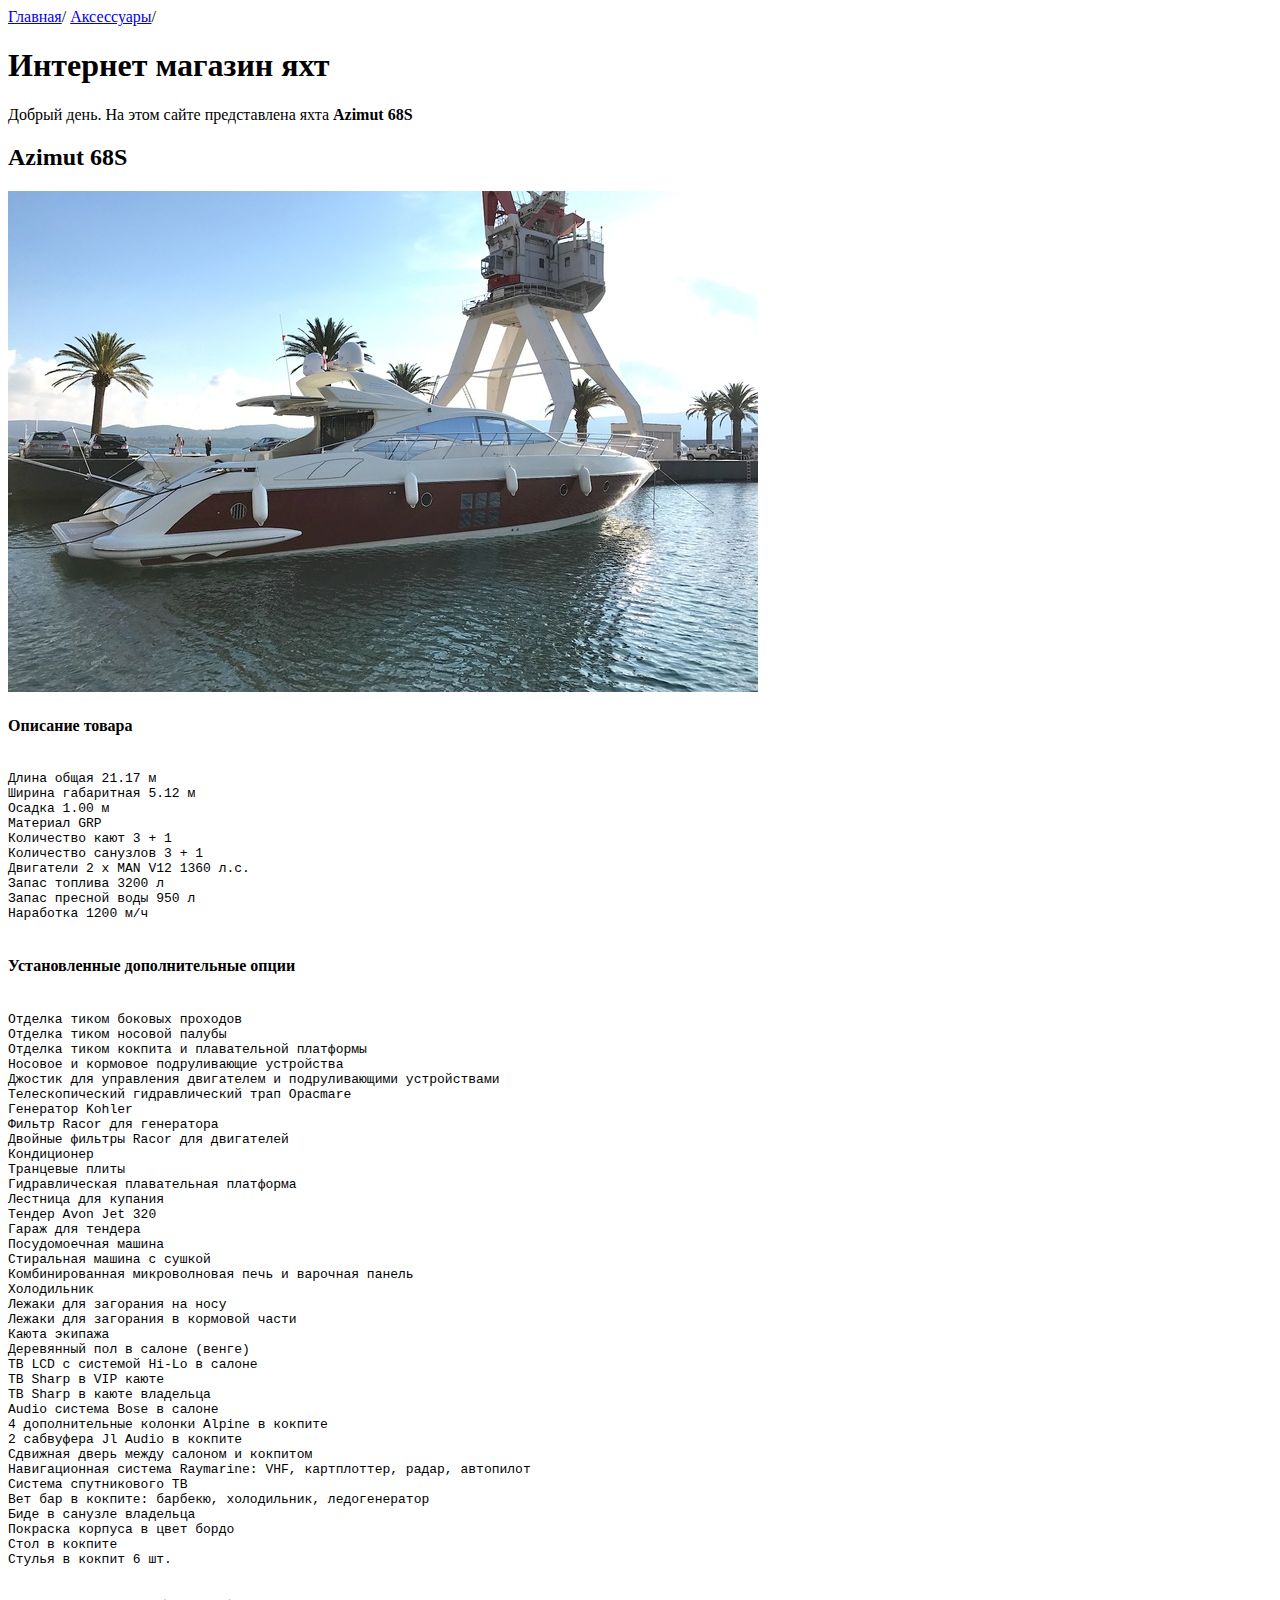
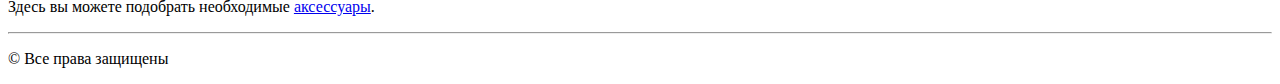
<file: lesson_1/index.html>
<!DOCTYPE html>
<html>
<head>
    <meta charset='utf-8'>
    <title>Интернет магазин яхт</title>
</head>
<body>
<a href="index.html">Главная</a>/
<a href="accessories.html">Аксессуары</a>/
<h1>Интернет магазин яхт</h1>
<p>Добрый день. На этом сайте представлена яхта <strong>Azimut 68S</strong></p>

<h2>Azimut 68S</h2>
<img src="img/azimut.jpg" alt="azimut photo">
<h4>Описание товара</h4>
<pre><p>
Длина общая 21.17 м
Ширина габаритная 5.12 м
Осадка 1.00 м
Материал GRP
Количество кают 3 + 1
Количество санузлов 3 + 1
Двигатели 2 x MAN V12 1360 л.с.
Запас топлива 3200 л
Запас пресной воды 950 л
Наработка 1200 м/ч

</p></pre>
<h4>Установленные дополнительные опции</h4>
<p><pre>

Отделка тиком боковых проходов
Отделка тиком носовой палубы
Отделка тиком кокпита и плавательной платформы
Носовое и кормовое подруливающие устройства
Джостик для управления двигателем и подруливающими устройствами
Телескопический гидравлический трап Opacmare
Генератор Kohler
Фильтр Racor для генератора
Двойные фильтры Racor для двигателей
Кондиционер
Транцевые плиты
Гидравлическая плавательная платформа
Лестница для купания
Тендер Avon Jet 320
Гараж для тендера
Посудомоечная машина
Стиральная машина с сушкой
Комбинированная микроволновая печь и варочная панель
Холодильник
Лежаки для загорания на носу
Лежаки для загорания в кормовой части
Каюта экипажа
Деревянный пол в салоне (венге)
ТВ LCD с системой Hi-Lo в салоне
ТВ Sharp в VIP каюте
ТВ Sharp в каюте владельца
Audio система Bose в салоне
4 дополнительные колонки Alpine в кокпите
2 сабвуфера Jl Audio в кокпите
Сдвижная дверь между салоном и кокпитом
Навигационная система Raymarine: VHF, картплоттер, радар, автопилот
Система спутникового ТВ
Вет бар в кокпите: барбекю, холодильник, ледогенератор
Биде в санузле владельца
Покраска корпуса в цвет бордо
Стол в кокпите
Стулья в кокпит 6 шт.

</pre></p>

<p>Здесь вы можете подобрать необходимые <a href="accessories.html">аксессуары</a>.</p>

<hr>

<footer>
    <p>&copy; Все права защищены</p>
</footer>
</body>
</html>
</file>
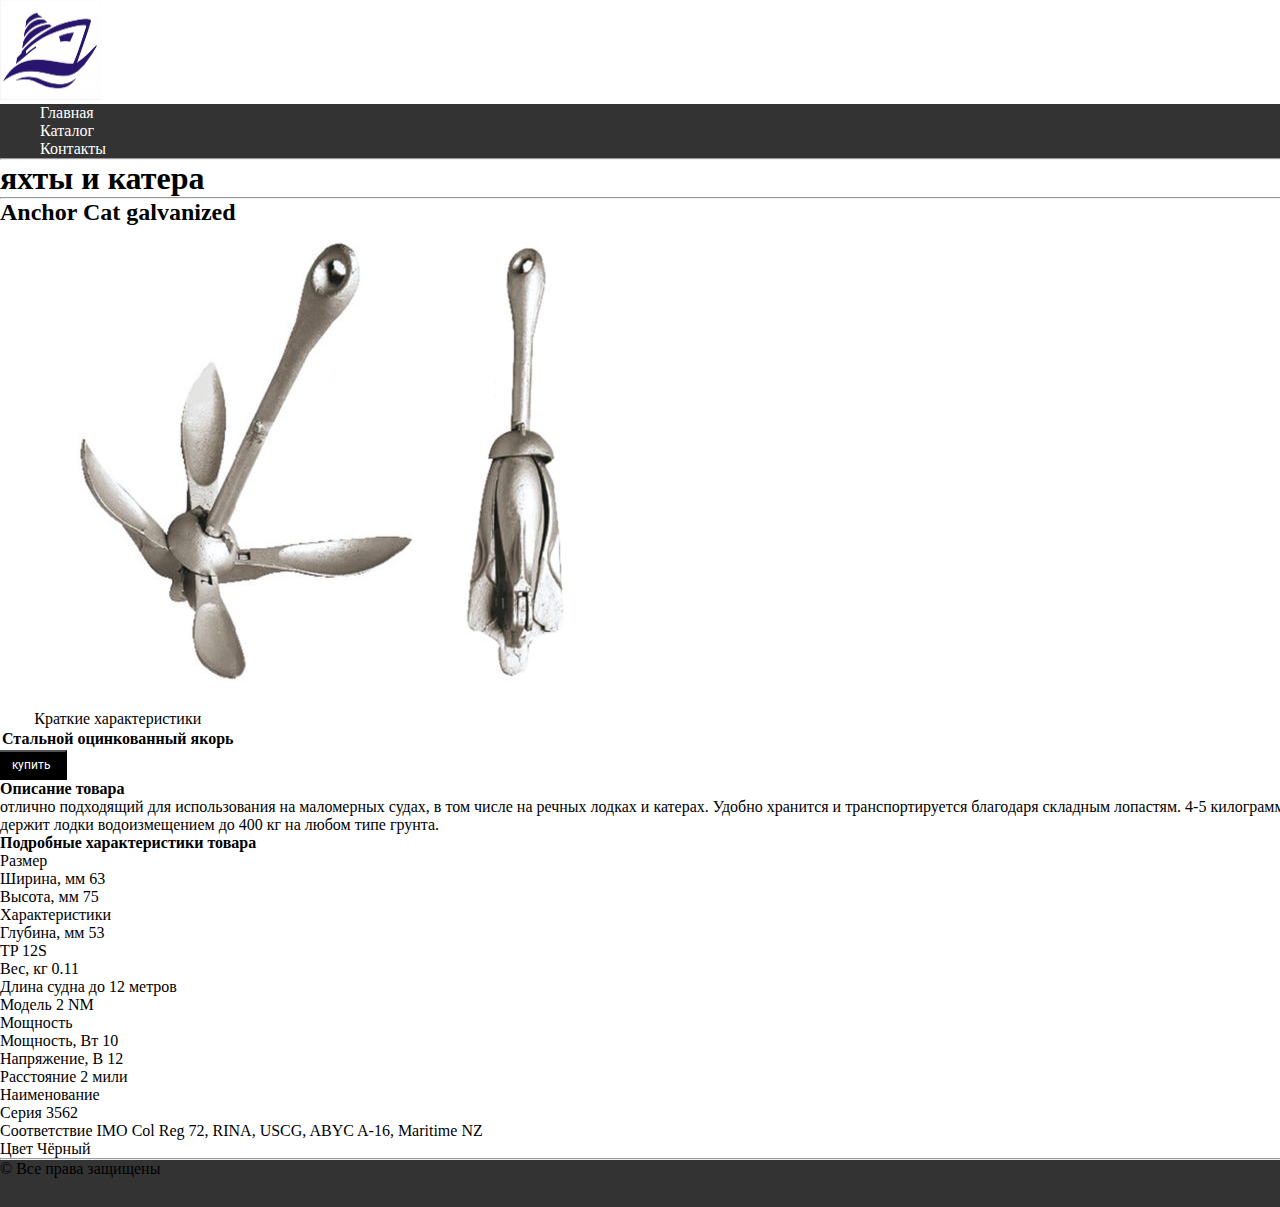
<file: anchor.html>
<!DOCTYPE html>
<html lang="ru">
<head>
    <meta charset="utf-8">
    <title>Интернет магазин фототоваров</title>
    <link rel="stylesheet" href="style.css">
</head>
<body>
<div class="container">
    <header>
        <img src="img/logo.jpg" alt="logo" width="100" height="100">
        <ul class="menu">
            <li>
                <a href="index.html">Главная</a>
            </li>
            <li><a href="catalog.html">Каталог</a></li>
            <li><a href="contacs.html">Контакты</a></li>
        </ul>
    </header>
    <hr>
    <h1>яхты и катера</h1>
    <hr>
    <h2>Anchor Cat galvanized</h2>
    <a href="img/anchor.jpg" target="_blank">
        <img src="img/anchor.jpg" alt="photo"></a>
    <table>
        <caption>Краткие характеристики</caption>
        <tr>
            <th>Стальной оцинкованный якорь</th>
        </tr>
    </table>
    <input type="submit" value="купить">
    <h4>Описание товара</h4>
    <ul class="short_description">
        <li>отлично подходящий для использования на маломерных судах,
            в том числе на речных лодках и катерах. Удобно хранится и транспортируется благодаря складным лопастям.
            4-5 килограммовый якорь-кошка прекрасно держит лодки водоизмещением до 400 кг на любом типе грунта.</li>
    </ul>
    <h4>Подробные характеристики товара</h4>

    <dl class="detailed_description">
        <dt>Размер</dt>
        <dd>Ширина, мм	63</dd>
        <dd>Высота, мм	75</dd>

        <dt>Характеристики</dt>
        <dd>Глубина, мм	53</dd>
        <dd>TP	12S</dd>
        <dd>Вес, кг	0.11</dd>
        <dd>Длина судна	до 12 метров</dd>
        <dd>Модель	2 NM</dd>

        <dt>Мощность</dt>
        <dd>Мощность, Вт	10</dd>
        <dd>Напряжение, В	12</dd>
        <dd>Расстояние	2 мили</dd>

        <dt>Наименование</dt>
        <dd>Серия	3562</dd>
        <dd>Соответствие	IMO Col Reg 72, RINA, USCG, ABYC A-16, Maritime NZ</dd>
        <dd>Цвет	Чёрный</dd>
    </dl>
    <hr>
    <footer>
        <div class="copypight">&copy; Все права защищены</div>
    </footer>
</div>
</body>
</html>
</file>
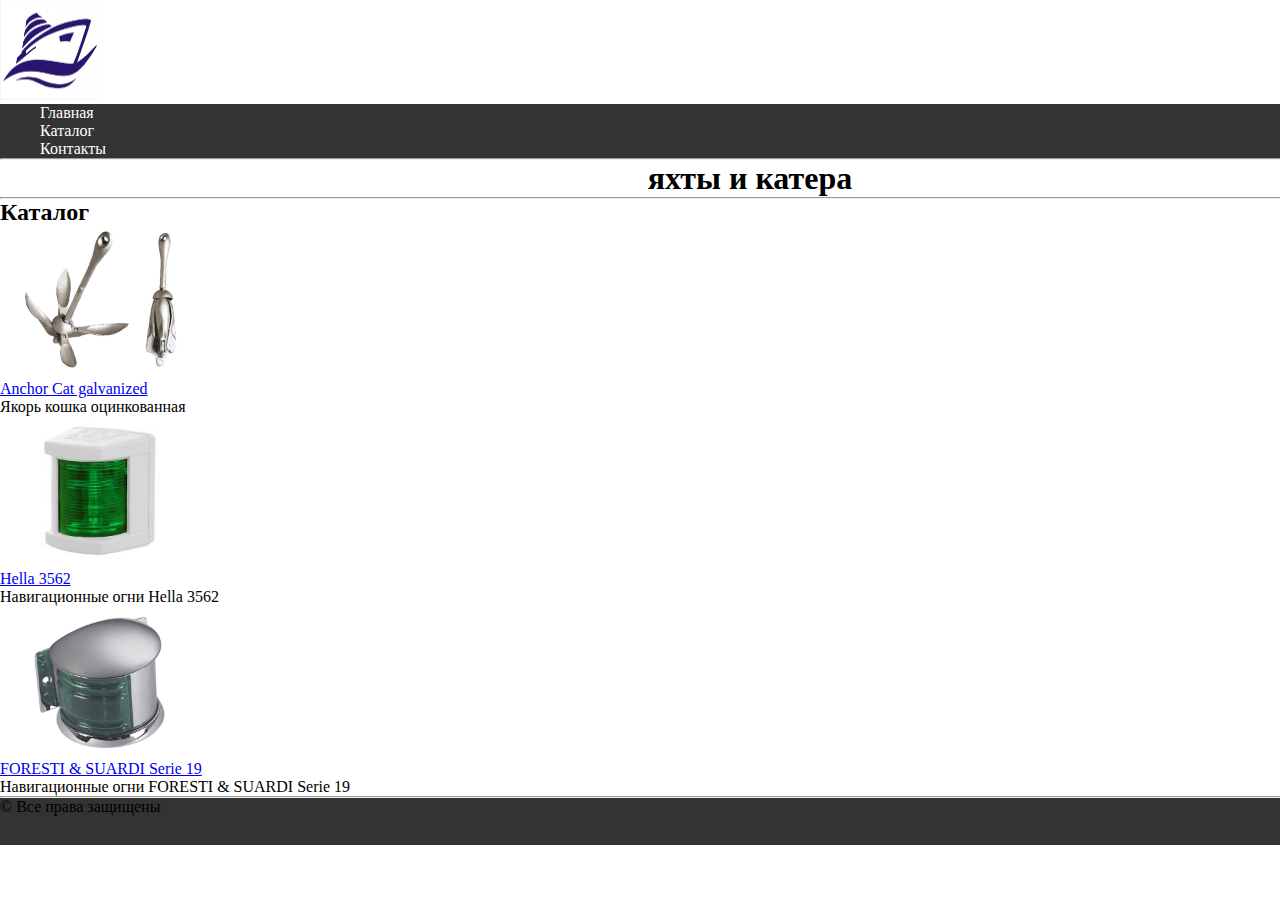
<file: catalog.html>
<!DOCTYPE html>
<html lang="ru">
<head>
    <meta charset="utf-8">
    <title>Интернет магазин яхт и катеров</title>
    <link rel="stylesheet" href="style.css">
</head>
<body>
<div class="container">
        <header>
        <img src="img/logo.jpg" alt="logo" width="100" height="100">
        <ul class="menu">
            <li>
                <a href="index.html">Главная</a>
            </li>
            <li><a href="catalog.html">Каталог</a></li>
            <li><a href="contacs.html">Контакты</a></li>
        </ul>
    </header>
    <hr>
    <h1 align="center">яхты и катера</h1>
    <hr>
    <h2>Каталог</h2>
    <div class="catalog">
    <div class="photo">
        <img src="img/anchor.jpg"
             alt="anchor"
             title="Anchor Cat galvanized"
             width="200"
             height="150"><br>
        <a href="anchor.html"> Anchor Cat galvanized</a>
    </div>
        <div class="description">
            Якорь кошка оцинкованная
        </div>

    <div class="photo">
        <img src="img/navigationLights.jpg"
             alt="Hella 3562"
             title="Hella 3562"
             width="200"
             height="150"><br>
        <a href="navigationLights.html#hella3562">Hella 3562</a><br>
    </div>
        <div class="description">
            Навигационные огни Hella 3562
        </div>

    <div class="photo">
        <img src="img/SuardiSerie19.jpg"
             alt="SuardiSerie19"
             title="Suardi Serie 19"
             width="200"
             height="150"><br>
        <a href="navigationLights.html#SuardiSerie19">FORESTI & SUARDI Serie 19</a><br>
    </div>
        <div class="description">
            Навигационные огни FORESTI & SUARDI Serie 19
        </div>
    </div>
    <hr>

    <footer>
        <div class="copypight">&copy; Все права защищены</div>
    </footer>
</div>
</body>
</html>
</file>
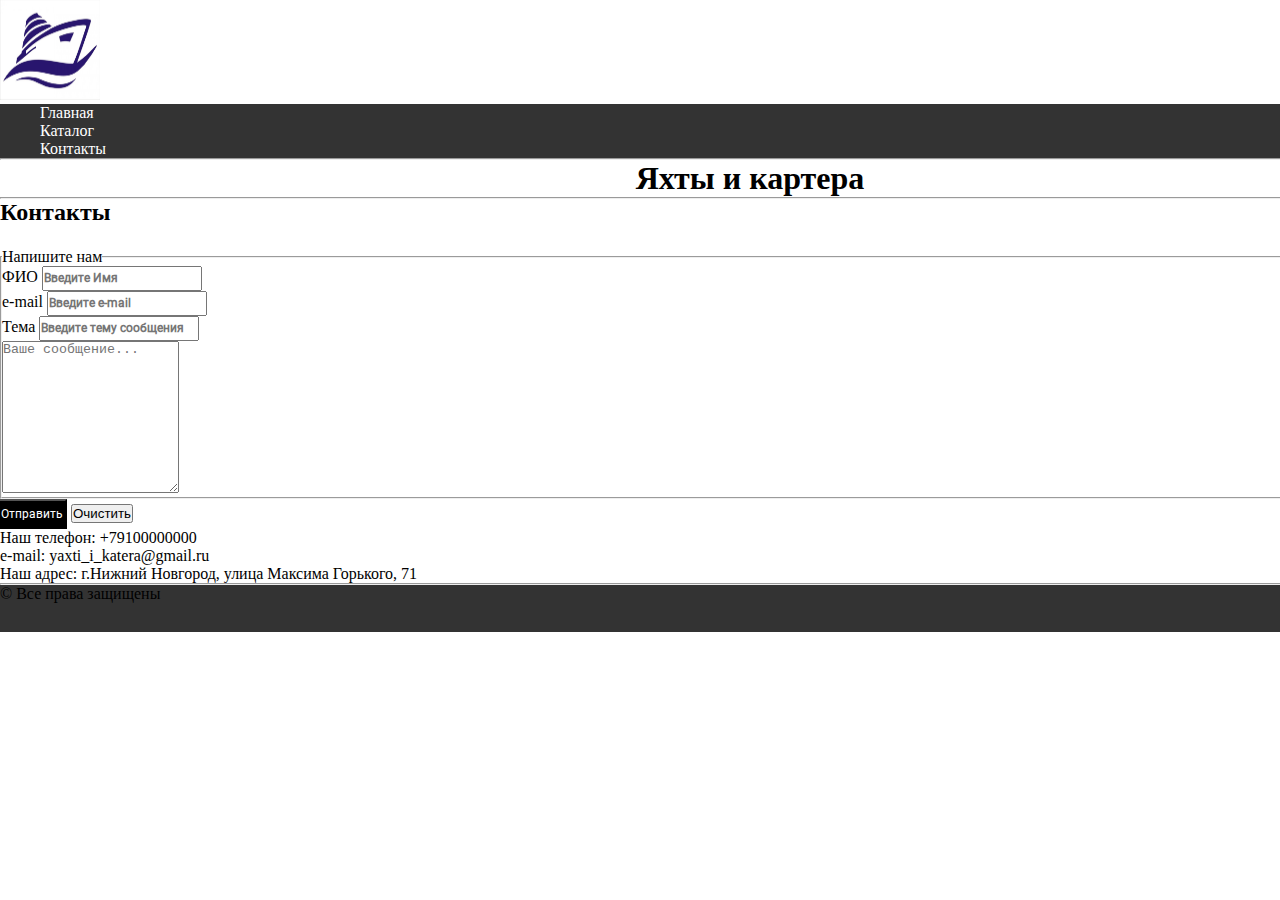
<file: contacs.html>
<!DOCTYPE html>
<html lang="ru">
<head>
    <meta charset="utf-8">
    <title>Интернет магазин яхт и катеров</title>
    <link rel="stylesheet" href="style.css">
</head>
<body>
<div class="container">
    <header>
        <img src="img/logo.jpg" alt="logo" width="100" height="100">
        <ul class="menu">
            <li>
                <a href="index.html">Главная</a>
            </li>
            <li>
                <a href="catalog.html">Каталог</a>
            </li>
            <li>
                <a href="contacs.html">Контакты</a>
            </li>
        </ul>
    </header>

    <hr>
    <h1 align="center">Яхты и картера</h1>
    <hr>
    <h2>Контакты</h2>

    <form action="yaxti_i_katera@gmail.ru" method="get">
        <fieldset>
            <legend>Напишите нам</legend>
            <div>
                <label for="first">ФИО</label>
                <input id="first" type="text" size="20" placeholder="Введите Имя">
            </div>
            <div>
                <label for="second">e-mail</label>
                <input id="second" type="text" size="20" placeholder="Введите e-mail">
            </div>
            <div>
                <label for="third">Тема</label>
                <input id="third" type="text" size="20" placeholder="Введите тему сообщения">
            </div>
            <div>
                <textarea placeholder="Ваше сообщение..." name="text" cols="20" rows="10"></textarea>
            </div>
        </fieldset>
        <div>
            <input type="submit" value="Отправить">
            <input type="reset" value="Очистить">
        </div>
    </form>
    <p>Наш телефон: +79100000000</p>
    <p>e-mail: yaxti_i_katera@gmail.ru</p>
    <p>Наш адрес: г.Нижний Новгород, улица Максима Горького, 71</p>
    <script type="text/javascript" charset="utf-8" async src="https://api-maps.yandex.ru/services/constructor/1.0/js/?um=constructor%3Adf021093bb7db8e6ef94a218dd48430106218bc798a79a69c17bd555a2a7530e&amp;width=726&amp;height=560&amp;lang=ru_RU&amp;scroll=true"></script>
    <hr>
    <footer>
        <div class="copypight">&copy; Все права защищены</div>
    </footer>
</div>
</body>
</file>
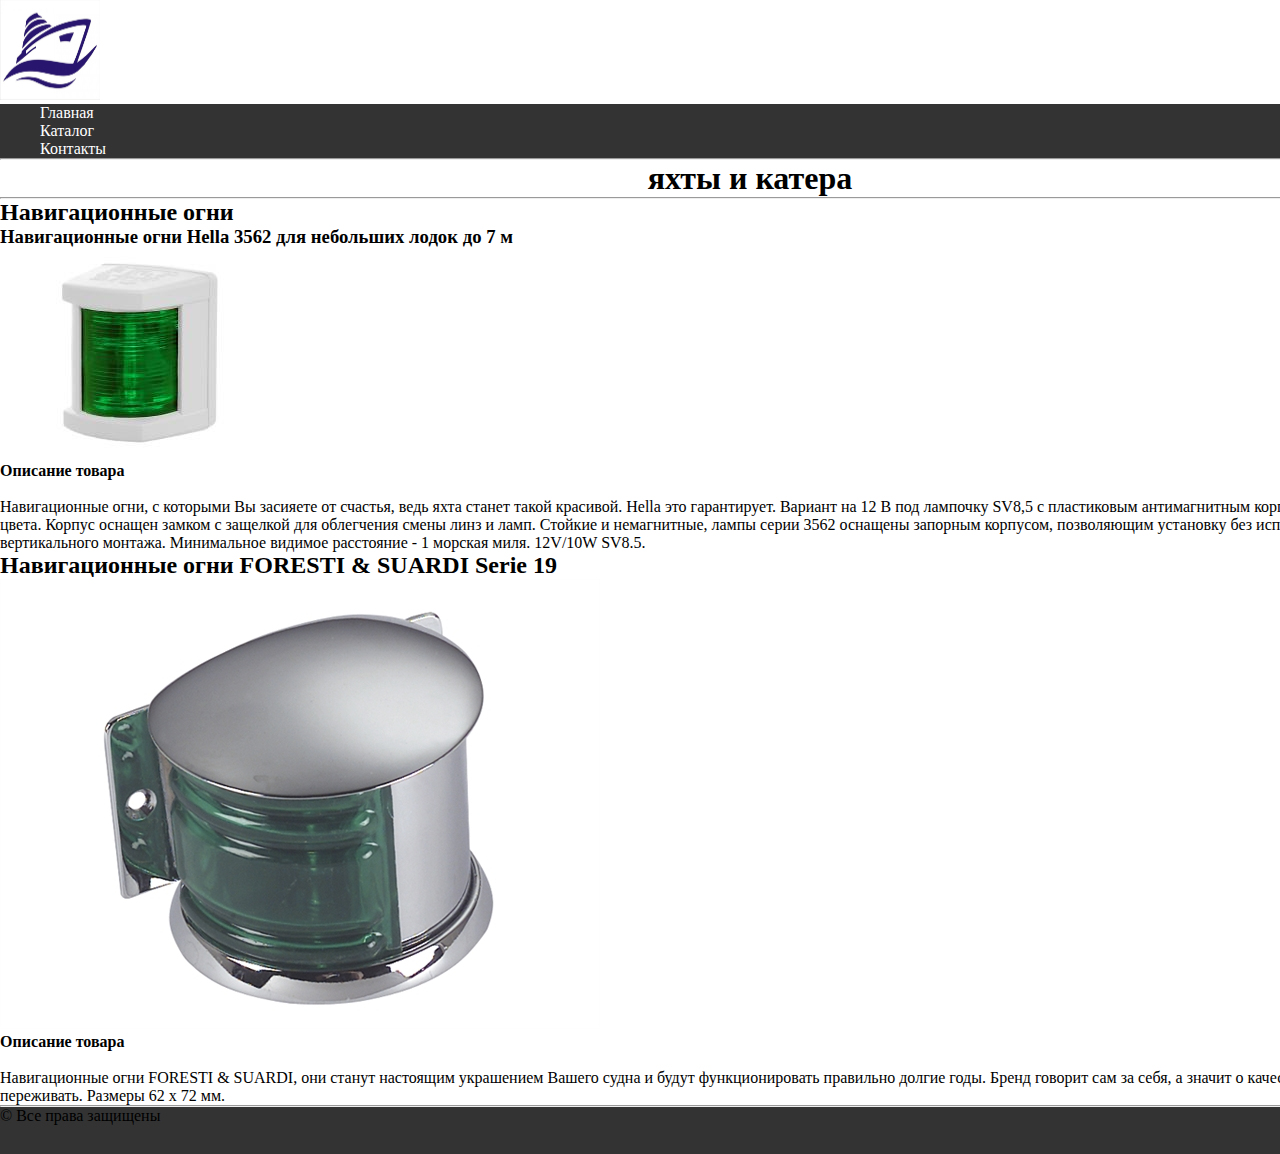
<file: navigationLights.html>
<!DOCTYPE html>
<html lang="ru">
<head>
    <meta charset="utf-8">
    <title>Интернет магазин яхт и катеров</title>
    <link rel="stylesheet" href="style.css">
</head>
<body>
<div class="container">
    <header>
        <img src="img/logo.jpg" alt="logo" width="100" height="100">
        <ul class="menu">
            <li>
                <a href="index.html">Главная</a>
            </li>
            <li><a href="catalog.html">Каталог</a></li>
            <li><a href="contacs.html">Контакты</a></li>
        </ul>
    </header>
<hr>
    <h1 align="center">яхты и катера</h1>
<hr>

<div id="hella3562">
    <h2>Навигационные огни</h2>

    <h3>Навигационные огни Hella 3562 для небольших лодок до 7 м</h3>
    <a href="img/navigationLights.jpg" target="_blank">
        <img src="img/navigationLights.jpg" alt="Hella 3562"></a>
    <h4>Описание товара</h4>
    <p class="features">
        <br>Навигационные огни, с которыми Вы засияете от счастья, ведь яхта станет такой красивой. Hella это гарантирует.
        Вариант на 12 В под лампочку SV8,5 с пластиковым антимагнитным корпусом черного или белого цвета.
        Корпус оснащен замком с защелкой для облегчения смены линз и ламп.
        Стойкие и немагнитные, лампы серии 3562 оснащены запорным корпусом, позволяющим установку без использования инструментов,
        для вертикального монтажа. Минимальное видимое расстояние - 1 морская миля. 12V/10W SV8.5.
    </p>
</div>
<div id="SuardiSerie19">
    <h2>Навигационные огни FORESTI & SUARDI Serie 19</h2>
    <a href="img/SuardiSerie19.jpg" target="_blank">
        <img src="img/SuardiSerie19.jpg" alt="SuardiSerie19"></a>
    <h4>Описание товара</h4>
    <p class="features"><br>
        Навигационные огни FORESTI & SUARDI, они станут настоящим украшением
        Вашего судна и будут функционировать правильно долгие годы. Бренд говорит сам за себя, а значит о качестве,
        и надёжности не стоит переживать. Размеры 62 х 72 мм.
    </p></div>
<hr>

<footer>
    <div class="copypight">&copy; Все права защищены</div>
</footer>
</div>
</body>
</html>
</file>
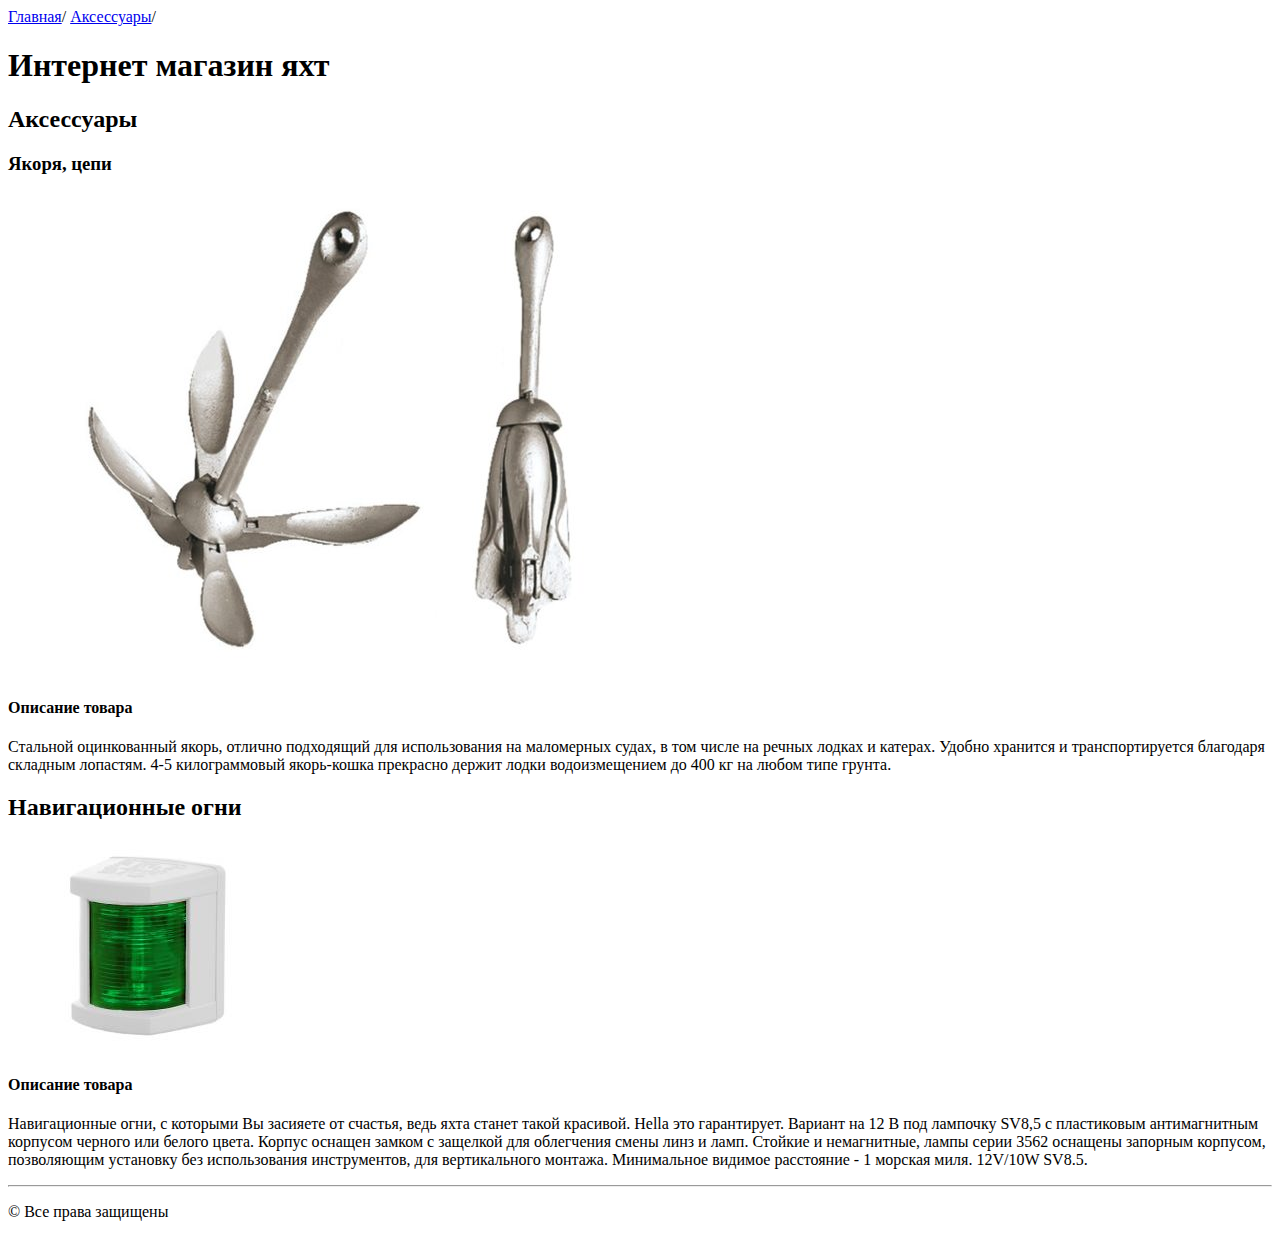
<file: lesson_1/accessories.html>
<!DOCTYPE html>
<html>
<head>
    <meta charset='utf-8'>
    <title>Интернет магазин яхт</title>
</head>
<body>
<a href="index.html">Главная</a>/
<a href="accessories.html">Аксессуары</a>/
<h1>Интернет магазин яхт</h1>

<h2>Аксессуары</h2>

<h3>Якоря, цепи</h3>
<img src="img/якорь.jpg" alt="якорь">
<h4>Описание товара</h4>
<p>Стальной оцинкованный якорь, отлично подходящий для использования на маломерных судах, в том числе на речных лодках и катерах. Удобно хранится и транспортируется благодаря складным лопастям. 4-5 килограммовый якорь-кошка прекрасно держит лодки водоизмещением до 400 кг на любом типе грунта.</p>

<h2>Навигационные огни</h2>
<img src="img/Навигационные огни.jpg" alt="Навигационные огни">
<h4>Описание товара</h4>
<p>Навигационные огни, с которыми Вы засияете от счастья, ведь яхта станет такой красивой. Hella это гарантирует. Вариант на 12 В под лампочку SV8,5 с пластиковым антимагнитным корпусом черного или белого цвета. Корпус оснащен замком с защелкой для облегчения смены линз и ламп. Стойкие и немагнитные, лампы серии 3562 оснащены запорным корпусом, позволяющим установку без использования инструментов, для вертикального монтажа. Минимальное видимое расстояние - 1 морская миля. 12V/10W SV8.5.
</p>
<hr>
<footer>
    <p>&copy; Все права защищены</p>
</footer>
</body>
</html>
</file>
<file: style.css>
* {
    margin: 0;
    padding: 0;
}

.container {
    width: 1500px;
    margin: 0 auto;
}

.header {
    background-color:  #abeafa;
    width: 1500px;
    height: 700px;
    position: relative;
}

.logo {
    position: absolute;
    left: 234px;
    top: 24px;
}
.social_icon {
    position: absolute;
    width: 130px;
    height: 30px;
    top: 45px;
    right: 228px;
    display: flex;
    justify-content: space-between;
}

.social_item {
    display: inline-block;
    width: 23px;
    height: 23px;
    background: url("img/spritesheet.png");
}

.fb  {
    background-position: 5px 0;
}

.tw {
    background-position: -70px 0;
}

.google {
    background-position: -97px 0;
}

.pinterst {
    background-position: -46px 0;
}

.inst {
    background-position: -21px 0;
}

.welcome {
    width: 270px;
    height: 300px;
    background-color: #fff51f;
    position: absolute;
    left: 165px;
    top: 336px;
}

@font-face {
    font-family: 'Raleway';
    src: url(fonts/Raleway-Regular.ttf);
}

.title1 {
    font-family: 'Raleway', sans-serif;
    color:  #333333;
    font-size: 30px;
    font-weight: 700;
    text-align: left;
    display: block;
    width: 100%;
    height:100px;
    margin-top: 75px;
    margin-left: 23px;
    line-height: 30px;
}

.greeting1 {
    font-family: 'Raleway', sans-serif;
    line-height: 14px;
    text-align: left;
    font-size: 18px;
    margin-left: 22px;
    margin-right: 30px;
    margin-top: -12px;
}

.jp {
    width: 313px;
    height: 280px;
    position: absolute;
    right: 274px;
    top: 243px;
    left: 913px;
}

.title2 {
    font-family: 'Raleway', sans-serif;
    color: #fff51f;;
    font-size: 48px;
    font-weight: 700;
    text-align: left;
    display: block;
    line-height: 34px;
}

.greeting2 {
    font-family: 'Raleway', sans-serif;
    line-height: 24px;
    text-align: left;
    font-size: 18px;
    color:  #fff51f;
    font-weight: 400;
    margin-top: 5px;
}

.button {
    background-color:  #fff51f;
    width: 124px;
    height: 49px;
    text-align: center;
    line-height: 49px;
    font-weight: 800;
    margin-top: 60px;
}

.button a {
    text-decoration: none;
    color:  #000000;
    font-family: 'Raleway', sans-serif;
    font-size: 14px;
    display: block;
    width: 100%;
}

.button a:hover {
    color: red;
}

.wrapper {
    width: 1170px;
    margin: 0 auto;
}

.aside {
    width: 270px;
    float: left;
}

@font-face {
    font-family: 'Roboto';
    src: url(fonts/Roboto-Regular.ttf);
}

.menu {
    background-color: #333333;
}

.menu a {
    color: #ffffff;
}

.aside ul {
    background-color:  #26d2fc;
}

.aside ul li {
    font-family: 'Roboto', sans-serif;
    font-size: 14px;
    font-weight: 900;
    line-height: 36px;
    text-align: left;
    list-style-type: none;
    height: 39px;
    display: block;
}

li a {
    text-decoration: none;
    text-align: left;
    display: block;
    color: #000000;
    padding-left: 40px;
}

li:hover {
    background-color: #333333;
}

li a:hover {
    color: #ffffff;
}

.banner {
    background-color:  #e0e0e0;
    width: 270px;
    height: 300px;
    margin-top: 21px;
}

.banner_text {
    font-family: 'Raleway', sans-serif;
    color: #333333;
    font-size: 36px;
    font-weight: 800;
    line-height: 36px;
    text-align: left;
    text-decoration: none;
    width: 110px;
    height: 50px;
    display: table-cell;
    padding-left: 140px;
    padding-right: 18px;
    padding-top: 120px;
    padding-bottom: 70px;
}

.main {
    background-color:  #f8f8f8;
    width: 870px;
    float: right;
    margin-bottom: 26px;
}

.title3 {
    font-family: 'Roboto', sans-serif;
    color:  #707070;
    font-size: 22px;
    font-weight: 900;
    font-style: italic;
    text-align: left;
    padding-left: 15px;
    padding-top: 5px;
    width: 100%;
    display: inline-block;
}

.title4 {
    font-family: 'Roboto', sans-serif;
    color:  #707070;
    font-size: 22px;
    font-weight: 900;
    font-style: italic;
    text-align: left;
    width: 100%;
    display: inline-block;
    margin-left: 25px;
    margin-top: 70px;
}

.title5 {
    font-family: 'Roboto', sans-serif;
    color:  #707070;
    font-size: 24px;
    font-weight: 900;
    font-style: italic;
    text-align: left;
    width: 100%;
    display: inline-block;
    margin-left: 25px;
    margin-top: 70px;
}

.new {
    display: flex;
    flex-wrap: wrap;
    align-content: space-around;
    justify-content: space-between;
}

.product {
    background-color: #ffffff;
    width: 250px;
    height: 300px;
    margin-top: 30px;
    padding: 10px;
    position: relative;
}

.product a {
    display: block;
    width: 100%;
    height: 235px;
}

.product a:hover {
    opacity: 0.5;
}

.product_photo {
    background-color: #eaeaea;
    width: 250px;
    height: 235px;
}
.triangle_new {
    width: 0;
    height: 0;
    border-top: 0 solid transparent;
    border-bottom: 46px solid transparent;
    border-right: 46px solid red;
    position: absolute;
    font-family: Roboto sans-serif;
    font-size: 9px;
    font-weight: 400;
    text-align: left;
    left: 223px;
    top: -1px;
}

.triangle_new:before {
    content: "NEW";
    color: white;
    position: absolute;
    left: 21px;
    top: 7px;
}

.triangle_hot {
    width: 0;
    height: 0;
    border-top: 0 solid transparent;
    border-bottom: 46px solid transparent;
    border-right: 46px solid yellow;
    position: absolute;
    font-family: Roboto sans-serif;
    font-size: 9px;
    font-weight: 400;
    text-align: left;
    left: 223px;
    top: -1px;
}

.triangle_hot:before {
    content: "HOT";
    color: black;
    position: absolute;
    left: 24px;
    top: 7px;
}

.product_name {
    font-family: 'Roboto',sans-serif;
    color:  #333333;
    font-size: 14px;
    font-weight: 900;
    font-style: italic;
    line-height: 18px;
    text-align: left;
    margin-left: 15px;
    display: block;
    width: 137px;
    margin-top: 10px;
}

.product_name2 {
    font-family: 'Roboto',sans-serif;
    color:  #333333;
    font-size: 14px;
    font-weight: 900;
    font-style: italic;
    line-height: 18px;
    text-align: left;
    margin-left: 5px;
    display: block;
    width: 137px;
    margin-top: 10px;
}

.product_name4,
.product_name5,
.product_name6 {
    font-family: 'Roboto',sans-serif;
    color:  #333333;
    font-size: 14px;
    font-weight: 900;
    font-style: italic;
    line-height: 18px;
    text-align: left;
    margin-left: 15px;
    display: block;
    width: 137px;
    margin-top: 3px;
}

.product_name7 {
    font-family: 'Roboto',sans-serif;
    color:  #333333;
    font-size: 14px;
    font-weight: 900;
    font-style: italic;
    line-height: 18px;
    text-align: left;
    margin-left: 15px;
    display: block;
    width: 125px;
    margin-top: 10px;
}

.product_name8 {
    font-family: 'Roboto',sans-serif;
    color:  #333333;
    font-size: 14px;
    font-weight: 900;
    font-style: italic;
    line-height: 18px;
    text-align: left;
    margin-left: 4px;
    display: block;
    width: 137px;
    margin-top: 14px;
}

.product_name9 {
    font-family: 'Roboto',sans-serif;
    color:  #333333;
    font-size: 14px;
    font-weight: 900;
    font-style: italic;
    line-height: 18px;
    text-align: left;
    margin-left: 7px;
    display: block;
    width: 137px;
    margin-top: 14px;
}

.product_name12 {
    font-family: 'Roboto',sans-serif;
    color:  #333333;
    font-size: 14px;
    font-weight: 900;
    font-style: italic;
    line-height: 18px;
    text-align: left;
    margin-left: 20px;
    display: block;
    width: 137px;
    margin-top: 10px;
}

.product_price_box {
    float: right;
    margin-right: 5px;
}

.product_price_box7 {
    float: right;
    margin-right: 5px;
    margin-top: -13px;
}

.product_price_box10 {
    float: right;
    margin-right: 2px;
}

.product_price_box11 {
    float: right;
    margin-right: 5px;
    margin-top: -16px;
}

.product_price_box12 {
    float: right;
    margin-right: 3px;
    margin-top: -17px;
}

.product_price {
    font-family: 'Roboto',sans-serif;
    color:  #333333;
    font-size: 18px;
    font-weight: 900;
    font-style: italic;
    text-align: right;
    display: block;
    margin-top: -16px;
    margin-right: 5px;
}

.product_price3 {
    font-family: 'Roboto',sans-serif;
    color:  #333333;
    font-size: 18px;
    font-weight: 900;
    font-style: italic;
    text-align: right;
    display: block;
    margin-top: -32px;
    margin-right: 17px;
}

.product_price5 {
    font-family: 'Roboto',sans-serif;
    color:  #333333;
    font-size: 18px;
    font-weight: 900;
    font-style: italic;
    text-align: right;
    display: block;
    margin-top: -16px;
    margin-right: 12px;
}

.product_price6 {
    font-family: 'Roboto',sans-serif;
    color:  #333333;
    font-size: 18px;
    font-weight: 900;
    font-style: italic;
    text-align: right;
    display: block;
    margin-top: -18px;
    margin-right: 18px;
}

.product_price8 {
    font-family: 'Roboto',sans-serif;
    color:  #333333;
    font-size: 18px;
    font-weight: 900;
    font-style: italic;
    text-align: right;
    display: block;
    margin-top: -16px;
    margin-right: 12px;
}

.product_price9 {
    font-family: 'Roboto',sans-serif;
    color:  #333333;
    font-size: 18px;
    font-weight: 900;
    font-style: italic;
    text-align: right;
    display: block;
    margin-top: -33px;
    margin-right: 17px;
}

.product_price_old {
    font-family: 'Roboto', sans-serif;
    color:  #e24602;
    font-size: 14px;
    font-weight: 900;
    font-style: italic;
    text-align: right;
    display: block;
    margin-right: 8px;
}

.top {
    display: flex;
    flex-wrap: wrap;
    align-content: space-around;
    justify-content: space-between;
}

.sale {
    display: flex;
    flex-wrap: wrap;
    align-content: space-around;
    justify-content: space-between;
}

.brand {
    clear: both;
    background-color:  #ffffff;
    width: 1170px;
    height: 160px;
}
.brand a {
    display: block;
    height: 100%;
}

.brand img {
    margin-top: 70px;
    margin-left: 16px;
}

.instagram {
    background-color:  #eaeaea;
    width: 1170px;
    height: 350px;
}

.icon_text_instagram {
    display: flex;
}

.icon_instagram {
    background: url("img/insta_icon.png");
    width: 28px;
    height: 28px;
    display: inline-block;
    margin-left: 449px;
    margin-top: 56px;
}

.icon_instagram a {
    display: block;
    width: 100%;
    height: 100%;
}

.text_instagram1 {
    font-family: 'Roboto', 'Arial', sans-serif;;
    color: #333333;
    font-size: 22px;
    font-weight: 900;
    font-style: italic;
    text-align: left;
    display: inline-block;
    padding-top: 52px;
    margin-left: 5px;
}

.text_instagram2 {
    font-family: 'Roboto', sans-serif;
    color: #333333;
    font-size: 18px;
    font-weight: 900;
    font-style: italic;
    text-align: left;
    display: inline-block;
    padding-top: 56px;
    margin-left: 5px;
}

.photo_instagram {
    display: flex;
    justify-content: space-between;
    margin-top: 22px;
}

.social_button  {
    width: 100%;
    height: 150px;
    display: flex;
}

.fb_big {
    background-color:  #3b5997;
    width: 390px;
    height: 150px;
    text-align: center;
}

.fb_big img {
    margin-top: 45px;
}

.fb_big a {
    display: block;
    width: 100%;
    height: 100%;
}

.twitter_big {
    background-color:  #3fccfd;
    width: 390px;
    height: 150px;
    text-align: center;
}

.twitter_big img {
    margin-top: 50px;
}

.twitter_big a {
    display: block;
    width: 100%;
    height: 100%;
}

.pin_big {
    background-color:  #cb2027;
    width: 390px;
    height: 150px;
    text-align: center;
}

.pin_big img {
    margin-top: 45px;
}

.pin_big a {
    display: block;
    width: 100%;
    height: 100%;
}

.footer {
    background-color:  #373737;
    width: 1500px;
    height: 348px;
    box-sizing: border-box;
}

.footer_wrapper {
    display: flex;
    height: 301px;
}

.list_one,
.list_two,
.list_three,
.newsletter,
.contact {
    margin-top: 75px;
}

ul {
    list-style-type: none;
}

.list_one>ul>li>a,
.list_two>ul>li>a,
.list_three>ul>li>a {
    font-family: 'Roboto', sans-serif;
    color: #ffffff;
    font-size: 12px;
    font-weight: 400;
    line-height: 18px;
    text-align: left;
    padding: 0;
}

.newsletter>p,
.contact {
    font-family: 'Roboto', sans-serif;
    color: #ffffff;
    font-size: 12px;
    font-weight: 400;
    line-height: 12px;
    text-align: left;
    padding: 0;
}

.title_footer {
    font-family: 'Raleway', sans-serif;
    color:  #ffffff;
    font-size: 18px;
    font-weight: 700;
}

.list_one {
    margin-left: 192px;
}

.list_two {
    margin-left: 115px;
}

.list_three {
    margin-left: 91px;
}

.list_one>ul,
.list_two>ul,
.list_three>ul {
    margin-top: 22px;
}

.newsletter {
    margin-left: 69px;
}

form {
    margin-top: 22px;
}

input[type="email"] {
    background-color:  #fff51f;
    width: 180px;
    height: 30px;
    border: none;
}

input[type="email"]:focus {
    background-color: white;
}

input[type="submit"] {
    background-color:  #000000;
    width: 71px;
    height: 30px;
    font-family: 'Roboto', sans-serif;
    color:  #ffffff;
    font-size: 12px;
    font-weight: 400;
    line-height: 21px;
    margin-left: -4px;
}

.pay {
    margin-top: 44px;
}

.contact {
    width: 230px;
    margin-left: 44px;
}

input[placeholder] {
    font-family: 'Roboto', sans-serif;
    color:  #333333;
    font-size: 12px;
    font-weight: 700;
    line-height: 21px;
    text-align: left;
}

.phone_mail {
    font-family: 'Roboto', sans-serif;
    color:  #ffffff;
    font-size: 14px;
    font-weight: 400;
    line-height: 23px;
    text-align: left;
    margin-top: 10px;
}

span[itemprop="phone"] {
    font-family: 'Roboto', sans-serif;
    color:  #ffffff;
    font-size: 14px;
    font-weight: 400;
    line-height: 36px;
    text-align: left;
}

span[itemprop="email"] {
    font-family: 'Roboto', sans-serif;
    color: #faef03;
    font-size: 14px;
    font-weight: 400;
    line-height: 36px;
    text-align: left;
}

footer {
    background-color:  #333333;
    width: 1500px;
    height: 47px;
    display: flex;
}

footer p {
    font-family: 'Roboto', sans-serif;
    color:  #dad9d9;
    font-size: 12px;
    font-weight: 400;
    line-height: 21px;
    text-align: left;
    display: block;
    margin-left: 174px;
    margin-top: 17px;
}

.social_icon_footer {
    width: 184px;
    height: 30px;
    display: flex;
    justify-content: space-between;
    margin-left: 553px;
    margin-top: 15px;
}

.social_footer {
    display: inline-block;
    width: 23px;
    height: 23px;
    background: url("img/spritesheet2.png");
    filter: invert(100%);
}

.face {
    background-position: 2px 0;
}

.twit {
    background-position: 25px 0;
}

.pint {
    background-position: -66px 0;
}

.goo {
    background-position: -19px 0;
}

.tr {
    background-position: 44px 0;
}

.ins {
    background-position: -44px 0;
}

.rss {
    background-position: 66px 0;
}
</file>
